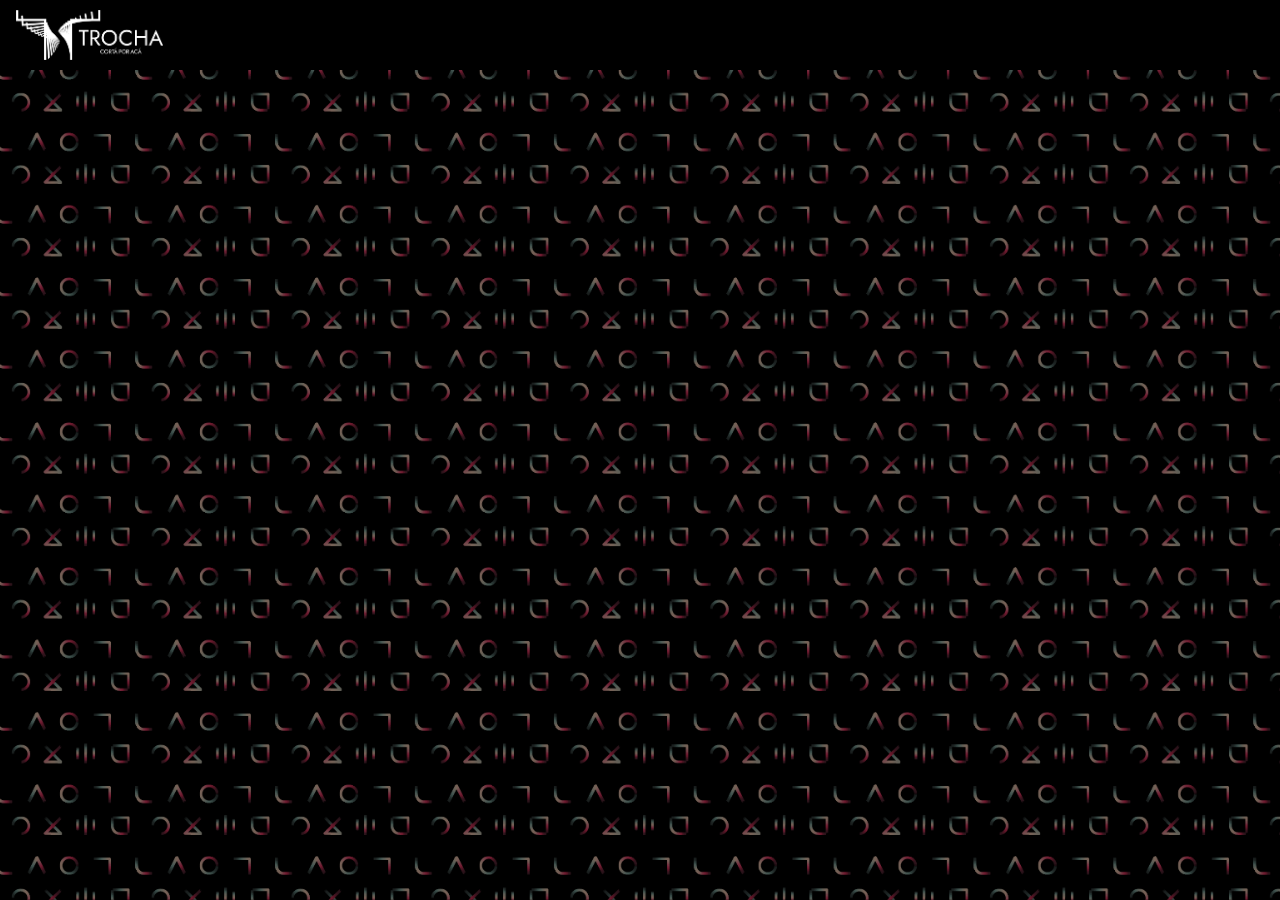
<file: branding.html>
<!DOCTYPE html>
<html lang="en">

<head>
    <meta charset="UTF-8">
    <meta name="viewport" content="width=device-width, initial-scale=1.0">
    <title>Trocha</title>
    <link rel="icon" href="img/icon.ico" type="image/x-icon">
    <link rel="stylesheet" href="video.css">
    <link href="https://fonts.googleapis.com/css2?family=Lato&display=swap" rel="stylesheet">
    <link href="https://cdn.jsdelivr.net/npm/bootstrap@5.3.2/dist/css/bootstrap.min.css" rel="stylesheet"
    integrity="sha384-T3c6CoIi6uLrA9TneNEoa7RxnatzjcDSCmG1MXxSR1GAsXEV/Dwwykc2MPK8M2HN" crossorigin="anonymous">
  <link rel="stylesheet" href="https://stackpath.bootstrapcdn.com/bootstrap/4.5.2/css/bootstrap.min.css">
    
</head>

<body>
    <header class="bg-dark text-white">
        <div class=" mx-auto"> <!-- Add mx-auto class to center the content -->
          <nav class="navbar navbar-expand-lg navbar-dark">
            <h1><a class="navbar-brand" href="#"><img src="img/logo_trocha.png" alt="Logo" class="logo-img"></a></h1>
          </nav>
        </div>
      </header>
      <main id="video-content">
        
        <section id="video">
            <div class="container">
                <div class="row" style="justify-content: center;">
                    <div class="">
                        <div class="embed-responsive embed-responsive-16by9">
                            <iframe class="embed-responsive-item" src="https://www.youtube.com/embed/YvhJ2R1_k3U?si=3Pu0aTWBFDG0b03v?autoplay=1" frameborder="0" allowfullscreen></iframe>
                        </div>
                    </div>
          <!--         </div>
              <div class="row" style="justify-content: center;">
                    <div class="col-md-4" >
                        <button id="btn-video" class="btn btn-primary btn-block">
                            <a id="btn-link" href="juego.html">Próximo paso</a>
                        </button>
                    </div>
                </div>
            </div> -->
        </section>
    </main>

    <script>
setTimeout(function () {
    // Create the button element
    var btn = document.createElement('button');
    btn.id = 'btn-video';
    btn.className = 'btn btn-primary btn-block col-md-4';
    var link = document.createElement('a');
    link.href = 'juego.html';
    link.innerText = 'Próximo paso';
    btn.appendChild(link);

    // Find the parent element where you want to append the button
    var container = document.querySelector('#video .container .row:last-child');
    container.appendChild(btn);

    // Adding a delay to the transition by toggling a class after a brief timeout
    setTimeout(function () {
        btn.classList.add('show-button');
    }, 100); // Adding a slight delay for transition effect
}, 60000); // Creating the button after 6 seconds (6000 milliseconds)

    </script>

<!--     <script>
        setTimeout(function () {
            var btn = document.getElementById('btn-video');
            btn.style.opacity = 1;
                }, 60000);
    </script> -->


</body>

</html>
</file>
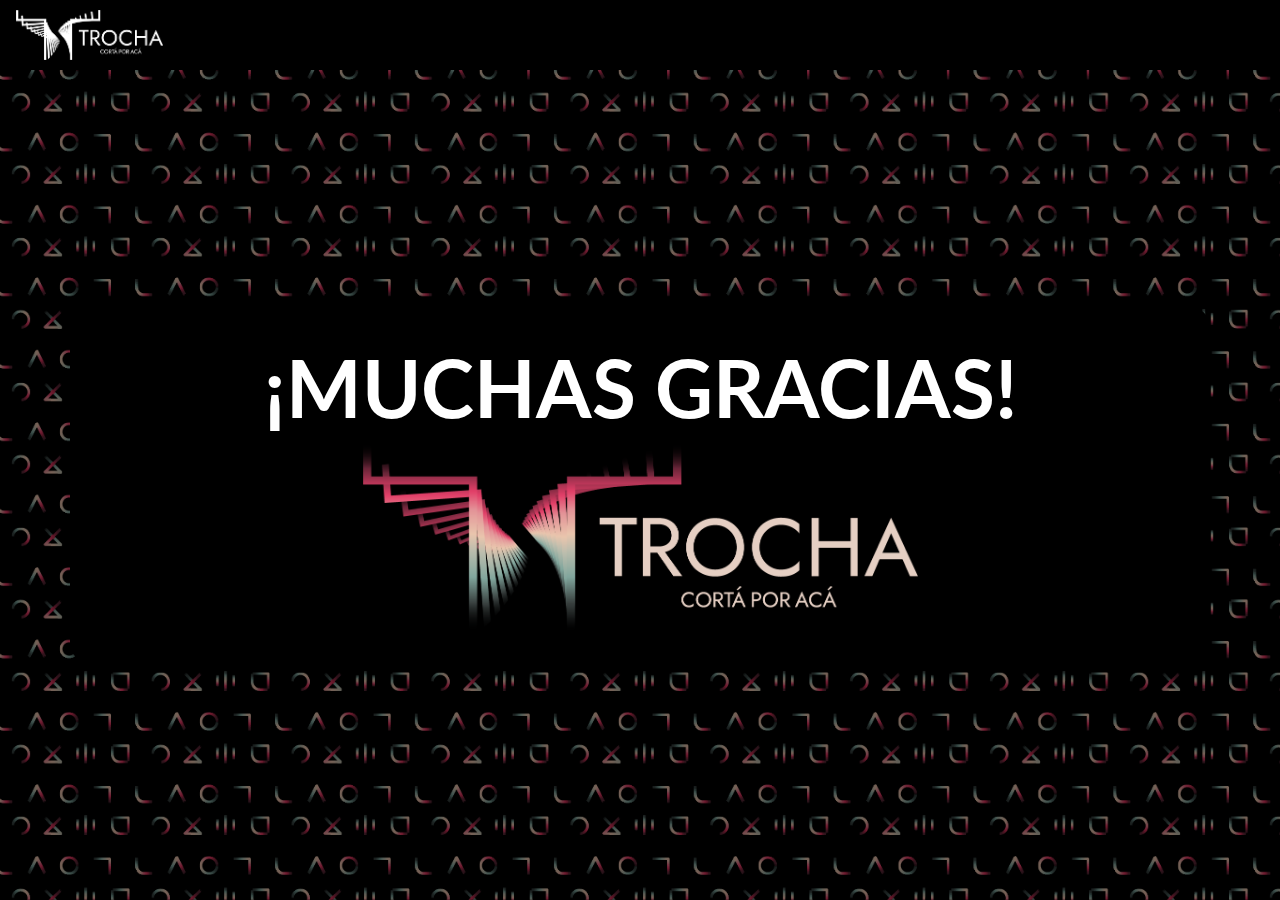
<file: final.html>
<!DOCTYPE html>
<html lang="en">

<head>
    <meta charset="UTF-8">
    <meta name="viewport" content="width=device-width, initial-scale=1.0">
    <title>Trocha</title>
    <link rel="icon" href="img/icon.ico" type="image/x-icon">
    <link rel="stylesheet" href="manifiesto.css">
    <link href="https://fonts.googleapis.com/css2?family=Lato&display=swap" rel="stylesheet">
    <link href="https://cdn.jsdelivr.net/npm/bootstrap@5.3.2/dist/css/bootstrap.min.css" rel="stylesheet"
    integrity="sha384-T3c6CoIi6uLrA9TneNEoa7RxnatzjcDSCmG1MXxSR1GAsXEV/Dwwykc2MPK8M2HN" crossorigin="anonymous">
  <link rel="stylesheet" href="https://stackpath.bootstrapcdn.com/bootstrap/4.5.2/css/bootstrap.min.css">
    
</head>

<body>
    <header class="bg-dark text-white">
        <div class=" mx-auto"> <!-- Add mx-auto class to center the content -->
          <nav class="navbar navbar-expand-lg navbar-dark">
            <h1><a class="navbar-brand" href="#"><img src="img/logo_trocha.png" alt="Logo" class="logo-img"></a></h1>
          </nav>
        </div>
      </header>
      <main id="video-content">
        
        <section id="portada">
            <div class="container caja_texto">
                <h2 class="titulo">¡MUCHAS GRACIAS!</h2>
                               <div class="text-center"> <!-- Center the button -->
                                <img src="img/logo_color.png" alt="Logo" >
                </div>
            </div>
        </section>
    </main>

    
   


<!--     <script>
        setTimeout(function () {
            var btn = document.getElementById('btn-video');
            btn.style.opacity = 1;
                }, 60000);
    </script> -->


</body>

</html>
</file>
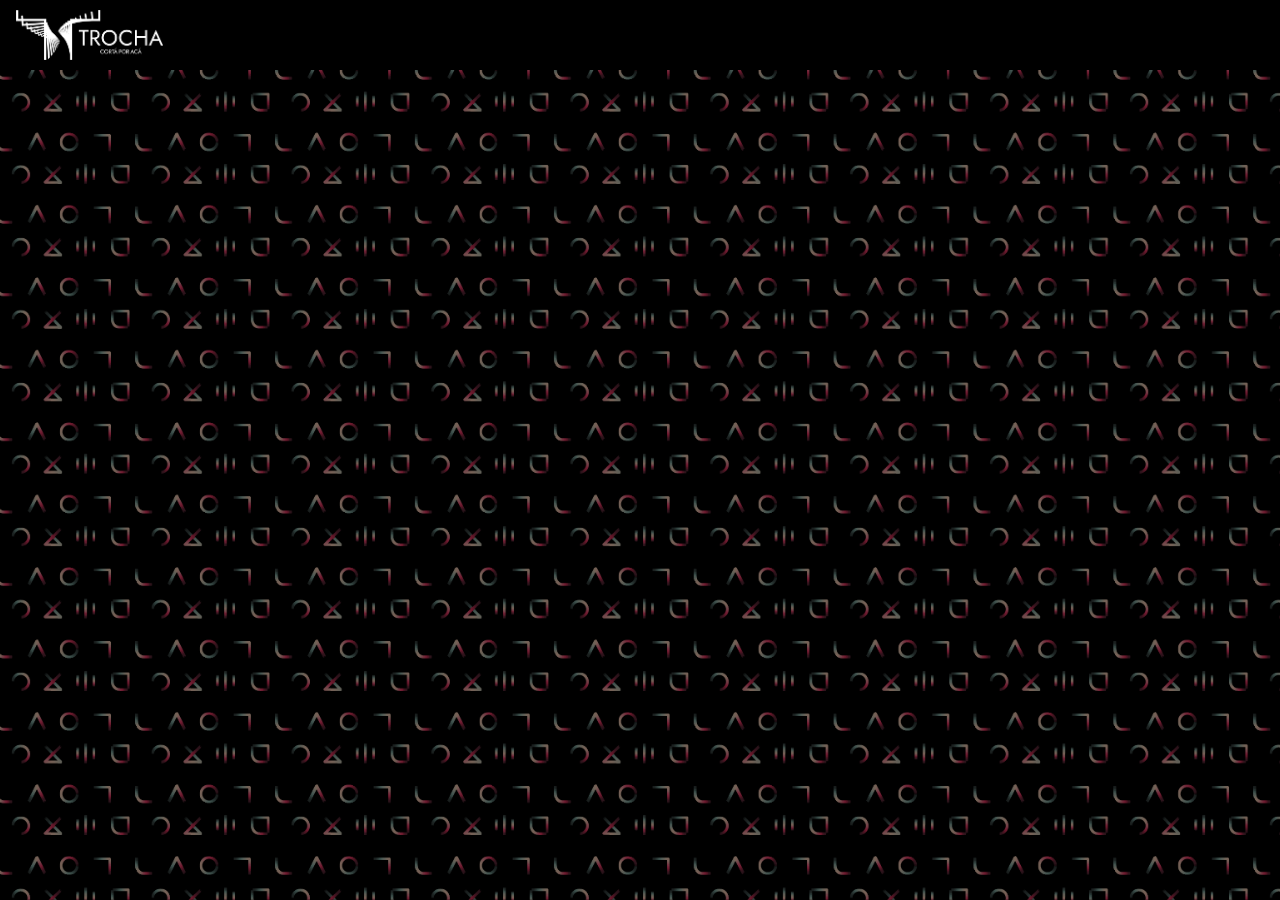
<file: manifiesto.html>
<!DOCTYPE html>
<html lang="en">

<head>
    <meta charset="UTF-8">
    <meta name="viewport" content="width=device-width, initial-scale=1.0">
    <title>Trocha</title>
    <link rel="icon" href="img/icon.ico" type="image/x-icon">
    <link rel="stylesheet" href="manifiesto.css">
    <link href="https://fonts.googleapis.com/css2?family=Lato&display=swap" rel="stylesheet">
    <link href="https://cdn.jsdelivr.net/npm/bootstrap@5.3.2/dist/css/bootstrap.min.css" rel="stylesheet"
    integrity="sha384-T3c6CoIi6uLrA9TneNEoa7RxnatzjcDSCmG1MXxSR1GAsXEV/Dwwykc2MPK8M2HN" crossorigin="anonymous">
  <link rel="stylesheet" href="https://stackpath.bootstrapcdn.com/bootstrap/4.5.2/css/bootstrap.min.css">
    
</head>

<body>
    <header class="bg-dark text-white">
        <div class=" mx-auto"> <!-- Add mx-auto class to center the content -->
          <nav class="navbar navbar-expand-lg navbar-dark">
            <h1><a class="navbar-brand" href="#"><img src="img/logo_trocha.png" alt="Logo" class="logo-img"></a></h1>
          </nav>
        </div>
      </header>
      <main id="video-content">
        
        <section id="video">
            <div class="container">
                <div class="row" style="justify-content: center;">
                    <div class="">
                        <div class="embed-responsive embed-responsive-16by9">
                            <iframe class="embed-responsive-item" src="https://www.youtube.com/embed/VF5hNZtP8aM?si=xvN23WyQ6IlHddMu?autoplay=1" frameborder="0" allowfullscreen></iframe>
                        </div>
                    </div>
          <!--         </div>
              <div class="row" style="justify-content: center;">
                    <div class="col-md-4" >
                        <button id="btn-video" class="btn btn-primary btn-block">
                            <a id="btn-link" href="juego.html">Próximo paso</a>
                        </button>
                    </div>
                </div>
            </div> -->
        
        
        </section>
    </main>

    
    <script>
        document.addEventListener("DOMContentLoaded", function () {
            setTimeout(function () {
                // Create the button element
                var btn = document.createElement('button');
                btn.id = 'btn-video';
                btn.className = 'btn btn-primary btn-block col-md-4';
                var link = document.createElement('a');
                link.href = 'final.html'; 
                link.innerText = 'Fin';
                btn.appendChild(link);

                // Find the parent element where you want to append the button
                var container = document.querySelector('#video .container .row:last-child');
                container.appendChild(btn);

                // Adding a delay to the transition by toggling a class after a brief timeout
                setTimeout(function () {
                    btn.classList.add('show-button');
                }, 100); // Adding a slight delay for transition effect

                // Add event listener to the button after it's created
                btn.addEventListener('click', function () {
                    document.getElementById('popup-image').style.display = 'block';
                });

                // Function to close the popup
                function closePopup() {
                    document.getElementById('popup-image').style.display = 'none';
                }

                // Event listener for closing the popup
                document.getElementById('popup-image').addEventListener('click', closePopup);
            }, 40000); // Creating the button after 6 seconds (6000 milliseconds)
        });

    </script>


<!--     <script>
        setTimeout(function () {
            var btn = document.getElementById('btn-video');
            btn.style.opacity = 1;
                }, 60000);
    </script> -->


</body>

</html>
</file>
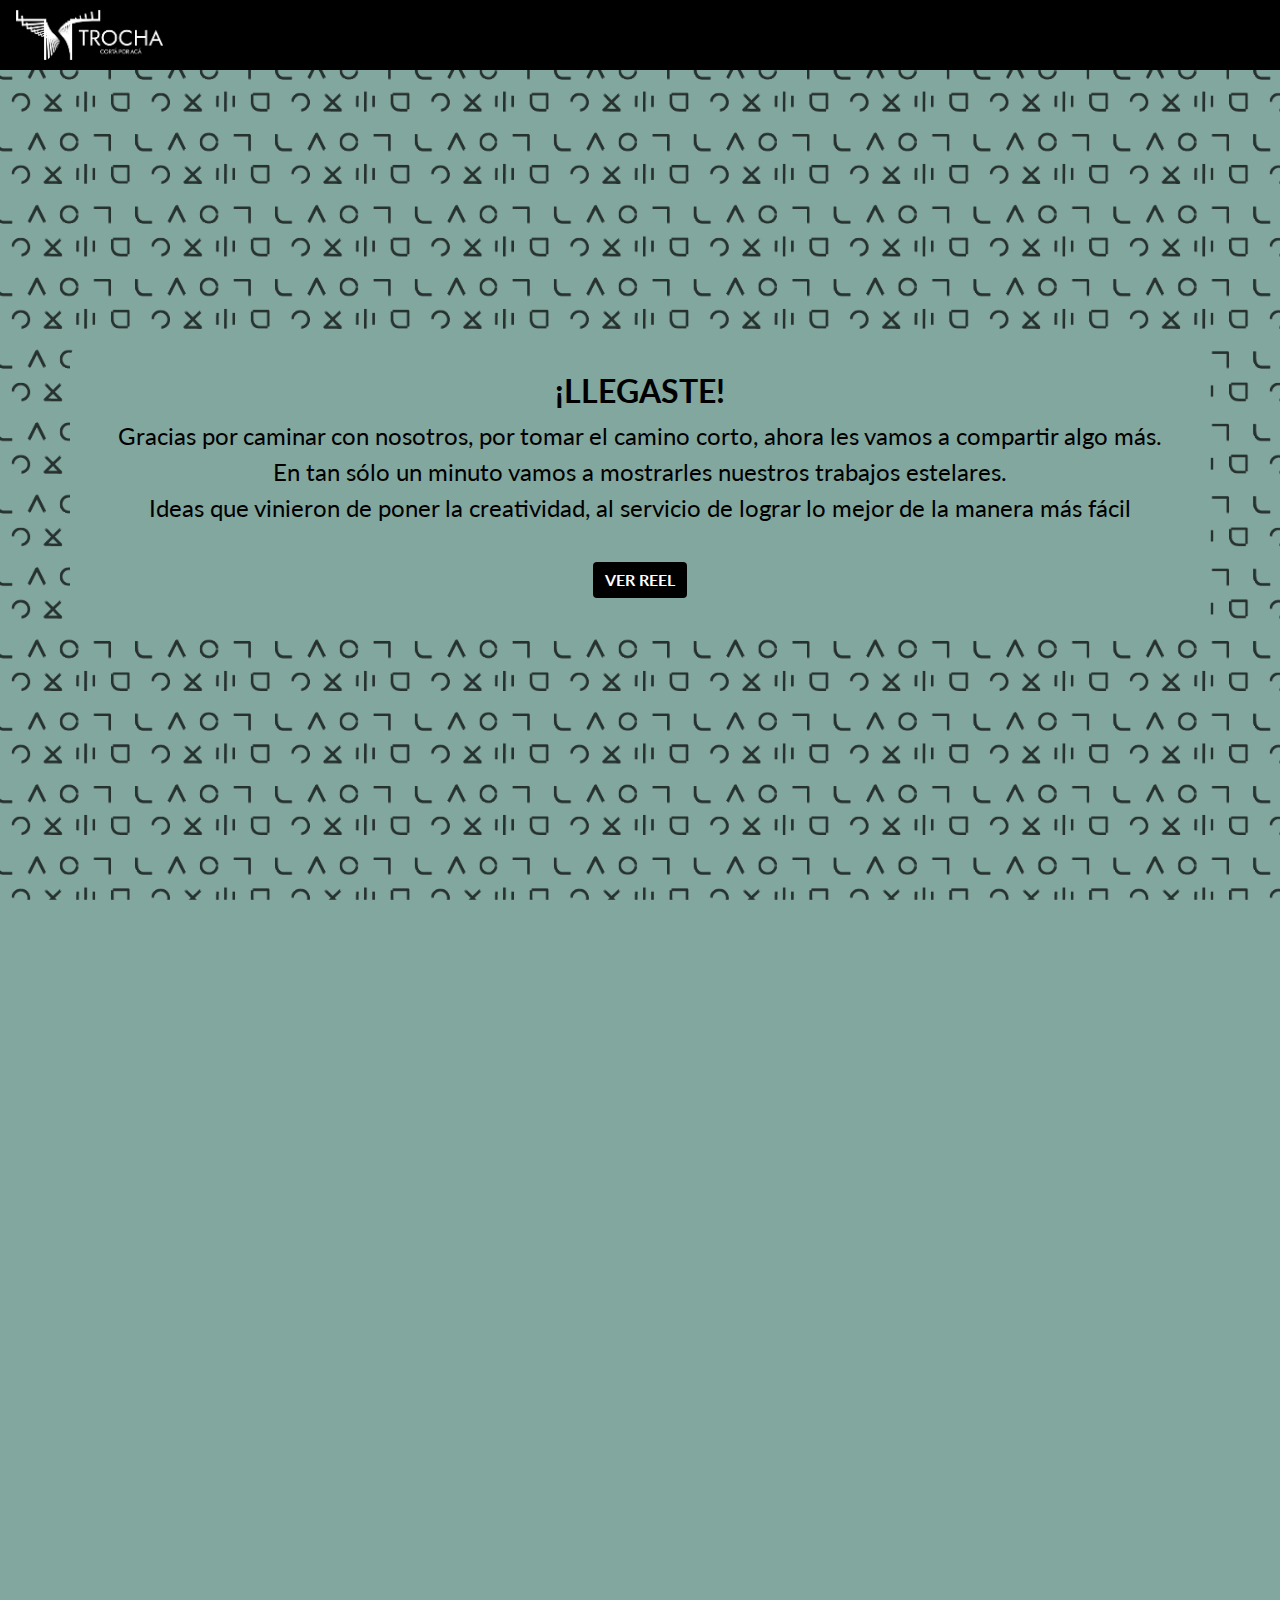
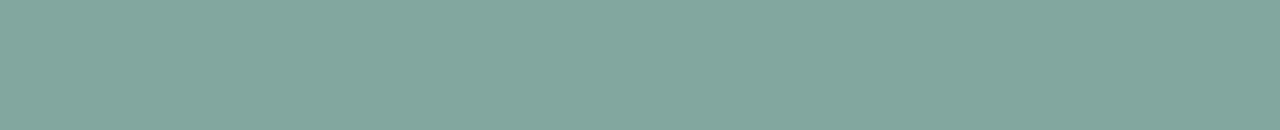
<file: reel.html>
<!DOCTYPE html>
<html lang="en">

<head>
    <meta charset="UTF-8">
    <meta name="viewport" content="width=device-width, initial-scale=1.0">
    <title>Trocha</title>
    <link rel="icon" href="img/icon.ico" type="image/x-icon">
    <link rel="stylesheet" href="reel.css">
    <link href="https://fonts.googleapis.com/css2?family=Lato&display=swap" rel="stylesheet">
    <link href="https://cdn.jsdelivr.net/npm/bootstrap@5.3.2/dist/css/bootstrap.min.css" rel="stylesheet"
        integrity="sha384-T3c6CoIi6uLrA9TneNEoa7RxnatzjcDSCmG1MXxSR1GAsXEV/Dwwykc2MPK8M2HN" crossorigin="anonymous">
    <link rel="stylesheet" href="https://stackpath.bootstrapcdn.com/bootstrap/4.5.2/css/bootstrap.min.css">

</head>

<body>
    <header class="bg-dark text-white">
        <div class=" mx-auto"> <!-- Add mx-auto class to center the content -->
            <nav class="navbar navbar-expand-lg navbar-dark">
                <h1><a class="navbar-brand" href="#"><img src="img/logo_trocha.png" alt="Logo" class="logo-img"></a>
                </h1>
            </nav>
        </div>
    </header>
    <main id="video-content">
        <section id="portada">
            <div class="container caja_texto">
                <h2 class="titulo">¡LLEGASTE!</h2>
                <p class="texto">Gracias por caminar con nosotros, por tomar el camino corto, ahora les vamos a
                    compartir algo más.</br>En tan sólo un minuto vamos a mostrarles nuestros trabajos
                    estelares.</br>Ideas que vinieron de poner la creatividad, al servicio de lograr lo mejor de la
                    manera más fácil</p>
                <div class="text-center"> <!-- Center the button -->
                    <button class="btn btn-primary animated-button" onclick="scrollToSection('video')">VER REEL</button>
                </div>
            </div>
        </section>
        <section id="video">
            <div class="container">
                <div class="row" style="justify-content: center;">
                    <div class="">
                        <div class="embed-responsive embed-responsive-16by9">
                            <iframe class="embed-responsive-item"
                                src="https://www.youtube.com/embed/zvuBWSCPBVE?si=AGUjSCyomhU26zhd/preview?autoplay=1"
                                frameborder="0" allowfullscreen></iframe>
                            <!--                                 <iframe src="https://drive.google.com/file/d/1Y5-syYgZEvEteWWoA1J_W36mepxN0Z8c/preview" width="640" height="480" allow="autoplay"></iframe>
 -->
                        </div>
                    </div>
                </div>
                <!--                 <div class="row" style="justify-content: center;">
                    <div class="col-lg-4" >
                        <button id="btn-video" class="btn btn-primary btn-block">
                            <a id="btn-link">Terminé el video</a>
                        </button>
                    </div>
                </div> -->
            </div>
            <div id="popup-image" onclick="closePopup()" style="display: none;">
                <img src="img/Pop_Up.png" alt="Popup Image">
            </div>
        </section>

    </main>

    <script>
        document.addEventListener("DOMContentLoaded", function () {
            setTimeout(function () {
                // Create the button element
                var btn = document.createElement('button');
                btn.id = 'btn-video';
                btn.className = 'btn btn-primary btn-block col-md-4';
                var link = document.createElement('a');
                /* link.href = '#'; */ // Set href to '#' for demo purposes
                link.innerText = 'Terminé el video';
                btn.appendChild(link);

                // Find the parent element where you want to append the button
                var container = document.querySelector('#video .container .row:last-child');
                container.appendChild(btn);

                // Adding a delay to the transition by toggling a class after a brief timeout
                setTimeout(function () {
                    btn.classList.add('show-button');
                }, 100); // Adding a slight delay for transition effect

                // Add event listener to the button after it's created
                btn.addEventListener('click', function () {
                    document.getElementById('popup-image').style.display = 'block';
                });

                // Function to close the popup
                function closePopup() {
                    document.getElementById('popup-image').style.display = 'none';
                }

                // Event listener for closing the popup
                document.getElementById('popup-image').addEventListener('click', closePopup);
            }, 60000); // Creating the button after 6 seconds (6000 milliseconds)
        });

    </script>

    <script>
        function scrollToSection(sectionId) {
            var section = document.getElementById(sectionId);
            if (section) {
                section.scrollIntoView({ behavior: 'smooth', block: 'start' });
            }
        }
    </script>
    <!--   <script>
        setTimeout(function () {
            var btn = document.getElementById('btn-video');
            btn.style.opacity = 1;
                }, 60000);
        
        document.getElementById('btn-video').addEventListener('click', function() {
        document.getElementById('popup-image').style.display = 'block';
        });

        function closePopup() {
        document.getElementById('popup-image').style.display = 'none';
    }
    </script> -->
</body>

</html>
</file>
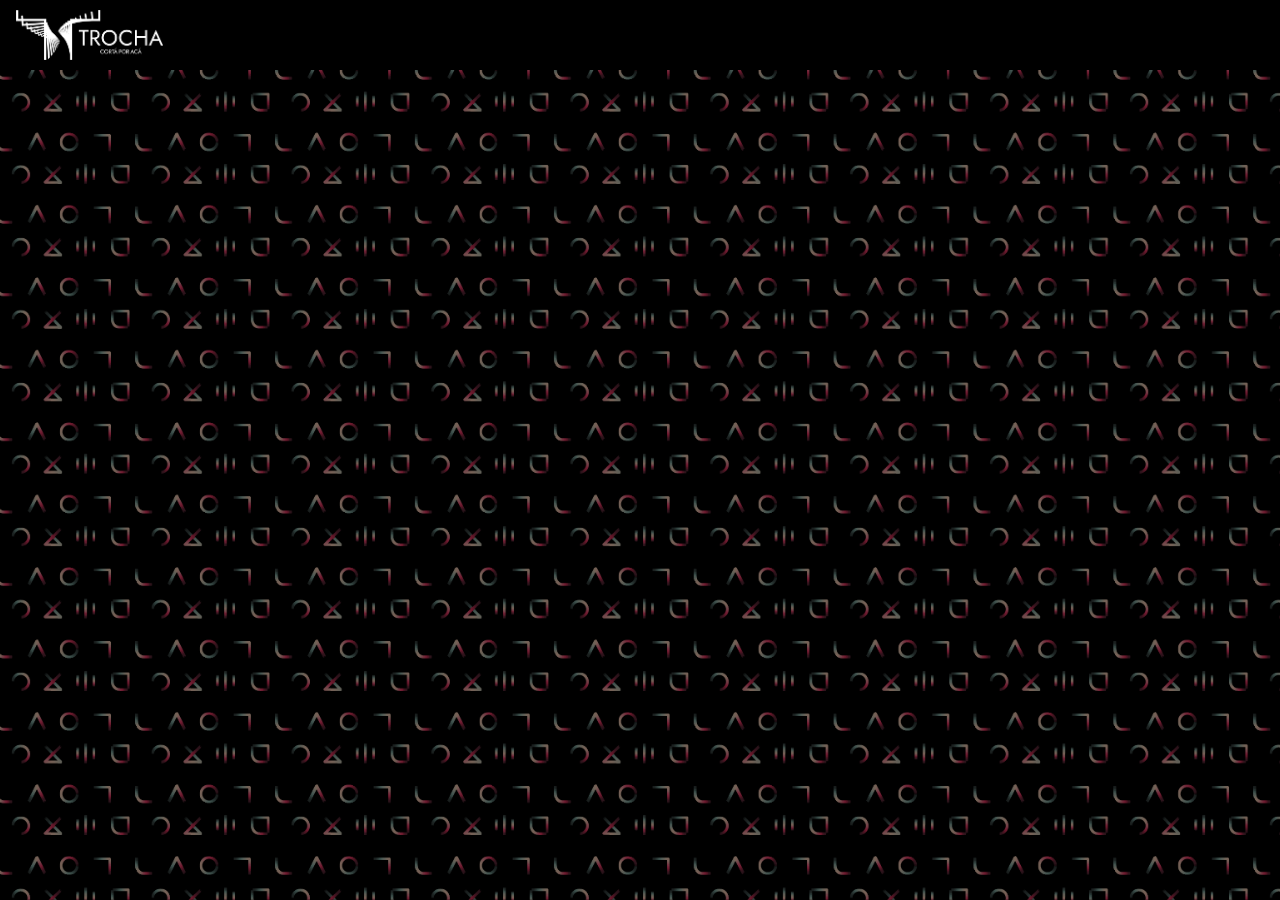
<file: video.html>
<!DOCTYPE html>
<html lang="en">

<head>
    <meta charset="UTF-8">
    <meta name="viewport" content="width=device-width, initial-scale=1.0">
    <title>Trocha</title>
    <link rel="icon" href="img/icon.ico" type="image/x-icon">
    <link rel="stylesheet" href="video.css">
    <link href="https://fonts.googleapis.com/css2?family=Lato&display=swap" rel="stylesheet">
    <link href="https://cdn.jsdelivr.net/npm/bootstrap@5.3.2/dist/css/bootstrap.min.css" rel="stylesheet"
    integrity="sha384-T3c6CoIi6uLrA9TneNEoa7RxnatzjcDSCmG1MXxSR1GAsXEV/Dwwykc2MPK8M2HN" crossorigin="anonymous">
  <link rel="stylesheet" href="https://stackpath.bootstrapcdn.com/bootstrap/4.5.2/css/bootstrap.min.css">
    
</head>

<body>
    <header class="bg-dark text-white">
        <div class=" mx-auto"> <!-- Add mx-auto class to center the content -->
          <nav class="navbar navbar-expand-lg navbar-dark">
            <h1><a class="navbar-brand" href="#"><img src="img/logo_trocha.png" alt="Logo" class="logo-img"></a></h1>
          </nav>
        </div>
      </header>
      <main id="video-content">
        <section id="video">
            <div class="container">
                <div class="row" style="justify-content: center;">
                    <div class="">
                        <div class="embed-responsive embed-responsive-16by9">
                            <iframe class="embed-responsive-item" src="https://www.youtube.com/embed/CIwisCn2kFU?si=k0pnSWFKz46vtUFc?autoplay=1" frameborder="0" allowfullscreen></iframe>
                        </div>
                    </div>
                </div>
                <div class="row" style="justify-content: center;">
                    <div class="col-lg-4" >
                        <button id="btn-video" class="btn btn-primary btn-block">
                            <a id="btn-link" href="https://youtu.be/CIwisCn2kFU">Proximo paso</a>
                        </button>
                    </div>
                </div>
            </div>
        </section>
    </main>
    <script>
        setTimeout(function () {
            var btn = document.getElementById('btn-video');
            btn.style.opacity = 1;
                }, 60000);
    </script>
</body>

</html>
</file>
<file: video.css>
* {
    margin: 0;
    padding: 0;
    box-sizing: border-box;
}


body {
    font-family: "Lato", Arial, sans-serif !important;

    background-color: #000000 !important;
    margin: 0;
    padding-top: 70px !important;
    overflow: hidden;
/*     background-image: url('img/Patron_Fondo_Trocha.png');
 */    background-size: cover;
    background-position: center;
}

body::after {
    content: '';
    background: url('img/Patron_Fondo_Trocha.png');
    opacity: 0.5; /* Adjust the opacity of the overlay */
    top: 0;
    left: 0;
    bottom: 0;
    right: 0;
    position: absolute;
    z-index: -1;
    background-size: cover;
    background-position: center;
}

h1 {
    padding-bottom: none !important;
    height: auto;
}

nav {
    background-color: #000000;
    padding: 0 20px;
    text-align: center !important;
    position: fixed !important;
    top: 0;
    left: 0;
    width: 100%;
    z-index: 999;
    /*     box-shadow: 0 2px 4px 0 rgba(73, 73, 73, 0.5);
 */
    height: 70px;
}

.navbar {
    display: flex;
    align-items: center;
}

.navbar-brand {
    margin-right: auto;
    padding: 0 !important;
    margin: 0;
}

.logo-img {
    max-width: 100%;
    height: auto;
    max-height: 50px;
    transition: transform 0.3s ease-in-out;
}

.logo-img:hover {
    animation: pulse 1s infinite;
}

@keyframes pulse {
    0% {
        transform: scale(1);
    }

    50% {
        transform: scale(1.1);
    }

    100% {
        transform: scale(1);
    }
}



#video {
    height: calc(100vh - 70px);
    display: flex;
    align-items: center; /* Align items at the start (top) of the container */
    justify-content: center;
    overflow: hidden;
    position: relative; /* Added position relative to control child elements */
}

.embed-responsive {
    width: 80%; /* Adjust this width as needed */
    max-width: 1800px; /* Set a maximum width for responsiveness */
    position: absolute;
    top: 50%; /* Position the iframe 50% from the top */
    left: 50%; /* Position the iframe 50% from the left */
    transform: translate(-50%, -50%); /* Center the iframe */
}

/* Ensure iframe is responsive */
.embed-responsive::before {
    display: block;
    content: "";
    padding-top: 56.25%; /* 16:9 aspect ratio */
}

/* #video-container {
    width: 70vw;
    height: 70vh;
    margin:  auto;
}
 */

#btn-video {
    font-weight: 700;
    text-decoration: none;
    border-radius: 10px;
    background-color: #82A79E;
    margin-top: 30px;
    font-size: 1.5rem;
    padding: 10px 20px;
    cursor: pointer;
/* Initial opacity */
opacity: 0;
/* Transition properties */
transition: opacity 1s ease;
}

#btn-video a {

    text-decoration: none;
    color: rgb(0, 0, 0);
}

/* @media (max-width: 767px) {
    #video-container {
        width: 80vw;
        height: 80%;
    }
} */

#btn-video.show-button {
    opacity: 1;
}
</file>
<file: manifiesto.css>
* {
    margin: 0;
    padding: 0;
    box-sizing: border-box;
}


body {
    font-family: "Lato", Arial, sans-serif !important;

    background-color: #000000 !important;
    margin: 0;
    padding-top: 70px !important;
    overflow: hidden;
/*     background-image: url('img/Patron_Fondo_Trocha.png');
 */    background-size: cover;
    background-position: center;
}

body::after {
    content: '';
    background: url('img/Patron_Fondo_Trocha.png');
    opacity: 0.5; /* Adjust the opacity of the overlay */
    top: 0;
    left: 0;
    bottom: 0;
    right: 0;
    position: absolute;
    z-index: -1;
    background-size: cover;
    background-position: center;
}

/* body::after {
    content: '';
    background-image: url('img/Patron_Fondo_Trocha_negro.png');
    opacity: 0.5;
    top: 0;
    left: 0;
    bottom: 0;
    right: 0;
    position: absolute;
    z-index: -1;
    background-size: cover;
    background-position: center;
}
 */
/* 
body {
    font-family: "Lato", Arial, sans-serif !important;
    background-color: #82A79E !important;
    margin: 0;
    padding-top: 70px !important;
/*     overflow: hidden;
    background-image: url('img/Patron_Fondo_Trocha_negro.png');
    background-size: cover;
    background-position: center;
}
 */
h1 {
    padding-bottom: none !important;
    height: auto;
}

nav {
    background-color: #000000;
    padding: 0 20px;
    text-align: center !important;
    position: fixed !important;
    top: 0;
    left: 0;
    width: 100%;
    z-index: 999;
    height: 70px;
}

.navbar {
    display: flex;
    align-items: center;
}

.navbar-brand {
    margin-right: auto;
    padding: 0 !important;
    margin: 0;
}

.logo-img {
    max-width: 100%;
    height: auto;
    max-height: 50px;
    transition: transform 0.3s ease-in-out;
}

.logo-img:hover {
    animation: pulse 1s infinite;
}

@keyframes pulse {
    0% {
        transform: scale(1);
    }
    50% {
        transform: scale(1.1);
    }
    100% {
        transform: scale(1);
    }
}



  h2 {
    font-size: 5rem !important;

    text-align: center;
    color: #ffffff !important;
    font-weight: 700 !important;
  
  }

  .caja_texto {
    background-color: #000000 !important;
    border-radius: 20px;
    padding: 2rem;

  }
  
  .texto {
    font-size: 1.5rem;
    text-align: center !important;
    color: #ffffff;
  

  }

  #portada img {
    width: 100%; /* Make the image take 100% of its parent container */
    height: auto; /* Maintain aspect ratio */
    max-width: 50%; /* Set a maximum width if needed */
    display: block; /* Remove any extra spaces */
    margin: 0 auto; /* Center the image horizontally */
}

  .animated-button {
    font-weight: 700 !important;
    display: inline-block;
    padding: 10px 20px;
    margin-top: 20px; /* Separate from the rest of the section */
    border: none !important;
    border-radius: 5px;
    font-size: 1.2rem;
    background-color: #000000 !important;
    color: #fff;
    cursor: pointer;
    transition: transform 0.3s ease-in-out;
    animation: expandContract 2s infinite; /* Add animation */
  }
  
  .animated-button:hover {
    transform: scale(1.1);
    border: none;
  }
  
  .animated-button:active {
    outline: none !important;
  }
  
  @keyframes expandContract {
    0%, 100% {
      transform: scale(1);
    }
    50% {
      transform: scale(1.2);
    }
  }
  
  
  #portada {
    height: calc(100vh - 70px); /* Restar la altura del encabezado (70px) al 100% del alto de la ventana (100vh) */
    display: flex;
    align-items: center;
    justify-content: center;
    overflow: auto;
  
  }

#video {
    height: calc(100vh - 70px);
    display: flex;
    align-items: center; /* Align items at the start (top) of the container */
    justify-content: center;
    overflow: hidden;
    position: relative; /* Added position relative to control child elements */
}

#video-container {
    width: 70vw;
    height: 70vh;
    margin: auto;
}

#btn-video {
    font-weight: 700;
    text-decoration: none;
    border-radius: 10px;
    background-color: #000000;
    margin-top: 30px;
    font-size: 1.5rem;
    padding: 10px 20px;
    cursor: pointer;
/* Initial opacity */
opacity: 0;
/* Transition properties */
transition: opacity 1s ease;
}


#btn-video a {
    text-decoration: none;
    color: rgb(255, 255, 255);
}


#btn-video.show-button {
    opacity: 1;
}

#popup-image {
    position: fixed;
    top: 0;
    left: 0;
    width: 100%;
    height: 100%;
    background-color: rgba(0, 0, 0, 0.5);
    display: none;
    z-index: 9999;
    display: flex;
    justify-content: center;
    align-items: center;
}

#popup-image img {
    position: absolute;
    top: 50%;
    left: 50%;
    transform: translate(-50%, -50%);
    max-width: 70%;
    max-height: 70%;
    transition: transform 0.3s ease-in-out;
    border-radius: 2rem;
}

@keyframes oscillate {
    0% {
        transform: translate(-50%, -50%) scale(1);
    }
    50% {
        transform: translate(-50%, -50%) scale(1.1);
    }
    100% {
        transform: translate(-50%, -50%) scale(1);
    }
}

#popup-image img:hover {
    animation: oscillate 3s infinite;
}
</file>
<file: reel.css>
* {
    margin: 0;
    padding: 0;
    box-sizing: border-box;
}

body {
    font-family: "Lato", Arial, sans-serif !important;
    background-color: #82A79E !important;
    margin: 0;
    padding-top: 70px !important;
    overflow: hidden;
    background-image: url('img/Patron_Fondo_Trocha_negro.png');
    background-size: cover;
    background-attachment: fixed; /* Fix the background image */
    background-position: center;
}

/* body::after {
    content: '';
    background-image: url('img/Patron_Fondo_Trocha_negro.png');
    opacity: 0.5;
    top: 0;
    left: 0;
    bottom: 0;
    right: 0;
    position: absolute;
    z-index: -1;
    background-size: cover;
    background-position: center;
}
 */
/* 
body {
    font-family: "Lato", Arial, sans-serif !important;
    background-color: #82A79E !important;
    margin: 0;
    padding-top: 70px !important;
/*     overflow: hidden;
    background-image: url('img/Patron_Fondo_Trocha_negro.png');
    background-size: cover;
    background-position: center;
}
 */
h1 {
    padding-bottom: none !important;
    height: auto;
}

nav {
    background-color: #000000;
    padding: 0 20px;
    text-align: center !important;
    position: fixed !important;
    top: 0;
    left: 0;
    width: 100%;
    z-index: 999;
    height: 70px;
}

.navbar {
    display: flex;
    align-items: center;
}

.navbar-brand {
    margin-right: auto;
    padding: 0 !important;
    margin: 0;
}

.logo-img {
    max-width: 100%;
    height: auto;
    max-height: 50px;
    transition: transform 0.3s ease-in-out;
}

.logo-img:hover {
    animation: pulse 1s infinite;
}

@keyframes pulse {
    0% {
        transform: scale(1);
    }
    50% {
        transform: scale(1.1);
    }
    100% {
        transform: scale(1);
    }
}



  h2 {
    font-size: 1.5rem;
    text-align: center;
    color: #000000 !important;
    font-weight: 700 !important;
  
  }

  .caja_texto {
    background-color: #82A79E !important;
    border-radius: 20px;
    padding: 2rem;

  }
  
  .texto {
    font-size: 1.5rem;
    text-align: center !important;
    color: #000000;
  
  
  }
  
  .animated-button {
    font-weight: 700 !important;
    display: inline-block;
    padding: 10px 20px;
    margin-top: 20px; /* Separate from the rest of the section */
    border: none !important;
    border-radius: 5px;
    font-size: 1.2rem;
    background-color: #000000 !important;
    color: #fff;
    cursor: pointer;
    transition: transform 0.3s ease-in-out;
    animation: expandContract 2s infinite; /* Add animation */
  }
  
  .animated-button:hover {
    transform: scale(1.1);
    border: none;
  }
  
  .animated-button:active {
    outline: none !important;
  }
  
  @keyframes expandContract {
    0%, 100% {
      transform: scale(1);
    }
    50% {
      transform: scale(1.2);
    }
  }
  
  
  #portada {
    height: calc(100vh - 70px); /* Restar la altura del encabezado (70px) al 100% del alto de la ventana (100vh) */
    display: flex;
    align-items: center;
    justify-content: center;
    overflow: auto;
  
  }

#video {
    height: calc(100vh - 70px);
    display: flex;
    align-items: center; /* Align items at the start (top) of the container */
    justify-content: center;
    overflow: hidden;
    position: relative; /* Added position relative to control child elements */
}

#video-container {
    width: 70vw;
    height: 70vh;
    margin: auto;
}

#btn-video {
    font-weight: 700;
    text-decoration: none;
    border-radius: 10px;
    background-color: #000000;
    margin-top: 30px;
    font-size: 1.5rem;
    padding: 10px 20px;
    cursor: pointer;
/* Initial opacity */
opacity: 0;
/* Transition properties */
transition: opacity 1s ease;
}


#btn-video a {
    text-decoration: none;
    color: rgb(255, 255, 255);
}


#btn-video.show-button {
    opacity: 1;
}

#popup-image {
    position: fixed;
    top: 0;
    left: 0;
    width: 100%;
    height: 100%;
    background-color: rgba(0, 0, 0, 0.5);
    display: none;
    z-index: 9999;
    display: flex;
    justify-content: center;
    align-items: center;
}

#popup-image img {
    position: absolute;
    top: 50%;
    left: 50%;
    transform: translate(-50%, -50%);
    max-width: 70%;
    max-height: 70%;
    transition: transform 0.3s ease-in-out;
    border-radius: 2rem;
}

@keyframes oscillate {
    0% {
        transform: translate(-50%, -50%) scale(1);
    }
    50% {
        transform: translate(-50%, -50%) scale(1.1);
    }
    100% {
        transform: translate(-50%, -50%) scale(1);
    }
}

#popup-image img:hover {
    animation: oscillate 3s infinite;
}
</file>
